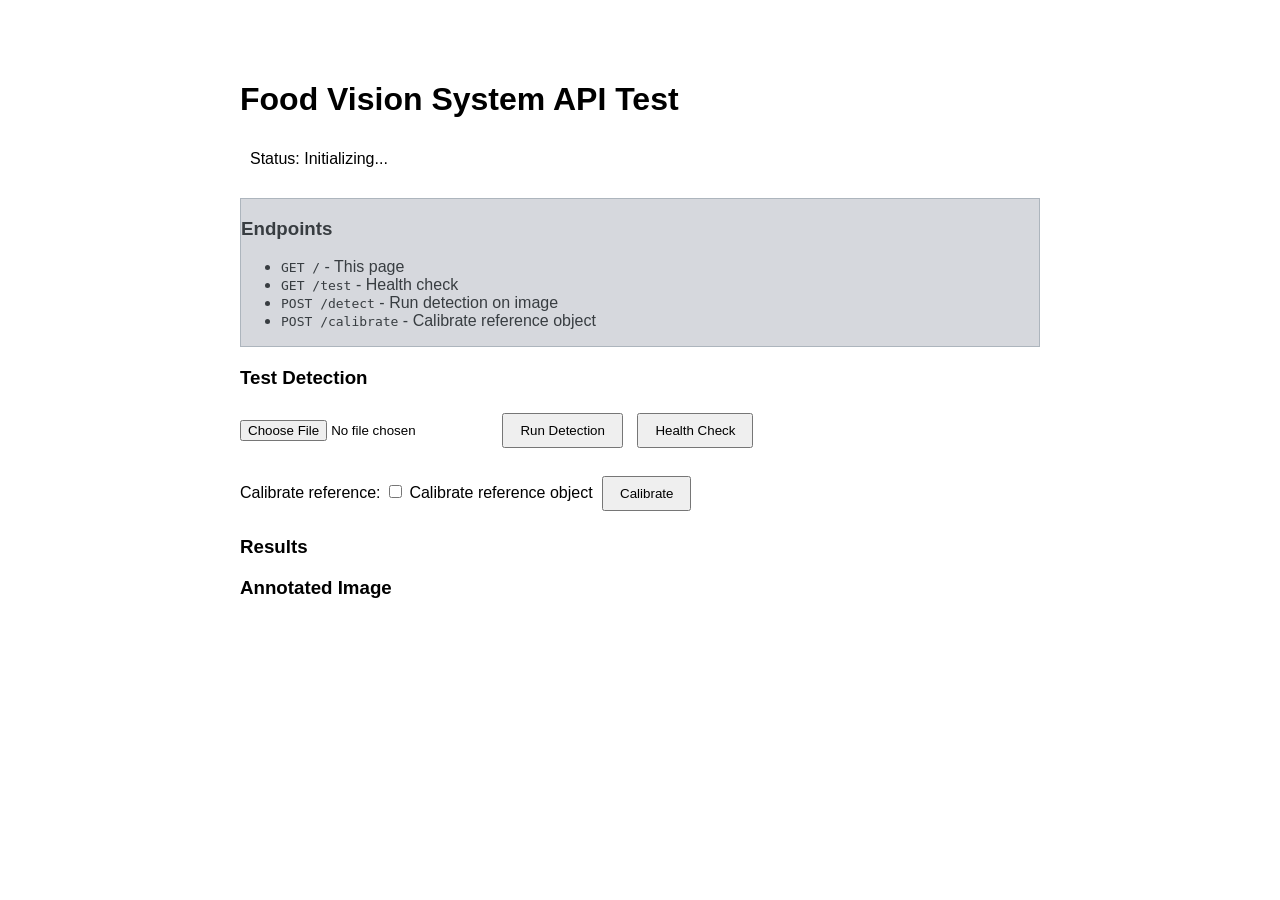
<file: Modular/static/server_test.html>
<!DOCTYPE html>
<html>
<head>
    <title>Food Vision System - Server Test</title>
    <style>
        body { font-family: sans-serif; max-width: 800px; margin: 40px auto; padding: 20px; }
        .status { padding: 10px; border-radius: 5px; margin: 20px 0; }
        .ready { background: #d4edda; color: #155724; border: 1px solid #c3e6cb; }
        .error { background: #f8d7da; color: #721c24; border: 1px solid #f5c6cb; }
        .info { background: #d6d8dd; color: #383d41; border: 1px solid #adb5bd; }
        img { max-width: 100%; height: auto; }
        .controls { margin: 20px 0; }
        button { padding: 8px 16px; margin: 5px; cursor: pointer; }
    </style>
</head>
<body>
    <h1>Food Vision System API Test</h1>

    <div class="status" id="status">Status: Initializing...</div>

    <div class="info">
        <h3>Endpoints</h3>
        <ul>
            <li><code>GET /</code> - This page</li>
            <li><code>GET /test</code> - Health check</li>
            <li><code>POST /detect</code> - Run detection on image</li>
            <li><code>POST /calibrate</code> - Calibrate reference object</li>
        </ul>
    </div>

    <div class="controls">
        <h3>Test Detection</h3>
        <input type="file" id="imageInput" accept="image/*">
        <button onclick="runDetection()">Run Detection</button>
        <button onclick="checkHealth()">Health Check</button>
        <br><br>
        <span>Calibrate reference:</span>
        <input type="checkbox" id="calibrateCheck"> Calibrate reference object
        <button onclick="runCalibration()">Calibrate</button>
    </div>

    <h3>Results</h3>
    <div id="results" style="display:none; margin-top:20px;">
        <h4>Detected Food Items</h4>
        <ul id="detectionList"></ul>
        <p>Pixels per cm: <span id="ppm">--</span></p>
        <p>Reference calibrated: <span id="refStatus">--</span></p>
    </div>

    <h3>Annotated Image</h3>
    <img id="resultImage" alt="Annotated result" style="margin-top:10px; display:none;">
    <p><a id="downloadLink" download="food_results.jpg" style="display:none;">Download Results</a></p>

    <script>
        function show(element) {
            element.style.display = 'block';
        }
        function hide(element) {
            element.style.display = 'none';
        }

        function updateStatus(text, className) {
            const status = document.getElementById('status');
            status.innerText = 'Status: ' + text;
            status.className = 'status ' + className;
        }

        function runDetection() {
            const file = document.getElementById('imageInput').files[0];
            const calibrate = document.getElementById('calibrateCheck').checked;
            const formData = new FormData();
            formData.append('image', file);
            if (calibrate) formData.append('calibrate', 'true');

            fetch('/detect', {
                method: 'POST',
                body: formData
            })
            .then(response => response.json())
            .then(data => {
                if (data.error) {
                    updateStatus(data.error, 'error');
                    alert('Error: ' + data.error);
                    return;
                }

                updateStatus('Detection complete', 'ready');

                const list = document.getElementById('detectionList');
                list.innerHTML = '';

                if (data.results && data.results.length > 0) {
                    data.results.forEach((r, i) => {
                        const li = document.createElement('li');
                        li.innerHTML = `
                            <strong>${r.class_name}</strong> (${r.confidence.toFixed(2)} conf)<br>
                            Calories: ${r.calorie_info ? r.calorie_info.calories + ' kcal' : 'N/A'}<br>
                            Weight: ${r.calorie_info ? r.calorie_info.weight_g + ' g' : 'N/A'}<br>
                            Volume: ${r.size_info ? r.size_info.volume_cm3 + ' cm³' : 'N/A'}<br>
                            Size: ${r.size_info ? r.size_info.width_cm + '×' + r.size_info.height_cm + ' cm²' : 'N/A'}
                        `;
                        list.appendChild(li);
                    });
                } else {
                    list.innerHTML = '<li>No food items detected</li>';
                }

                const img = document.getElementById('resultImage');
                img.src = 'data:image/jpg;base64,' + data.annotated_image;
                show(img);
                show(document.getElementById('results'));

                document.getElementById('ppm').innerText = data.pixels_per_cm.toFixed(2);

                const refStatus = document.getElementById('refStatus');
                refStatus.innerText = data.reference_calibrated ? 'Yes' : 'No';
                if (data.reference_calibrated) {
                    refStatus.innerText += ` (${data.pixels_per_cm.toFixed(2)} px/cm)`;
                }

                show(document.getElementById('results'));
                show(document.getElementById('downloadLink'));
            })
            .catch(error => {
                updateStatus('Error: ' + error.message, 'error');
                console.error('Error:', error);
            });
        }

        function checkHealth() {
            fetch('/test')
            .then(response => response.json())
            .then(data => {
                updateStatus(data.status || 'unknown', data.ready ? 'ready' : 'initializing');
                console.log('Health check:', data);
            })
            .catch(error => {
                updateStatus('Cannot connect', 'error');
                console.error('Error:', error);
            });
        }

        function runCalibration() {
            const file = document.getElementById('imageInput').files[0];
            if (!file) {
                alert('Please select an image first');
                return;
            }

            const formData = new FormData();
            formData.append('image', file);

            fetch('/calibrate', {
                method: 'POST',
                body: formData
            })
            .then(response => response.json())
            .then(data => {
                if (data.error) {
                    alert('Error: ' + data.error);
                    return;
                }

                updateStatus('Calibration ' + data.ref_status, 'ready');

                const img = document.getElementById('resultImage');
                img.src = 'data:image/jpg;base64,' + data.annotated_image;
                show(img);
            })
            .catch(error => {
                alert('Error: ' + error.message);
                console.error('Error:', error);
            });
        }
    </script>
</body>
</html>
</file>
